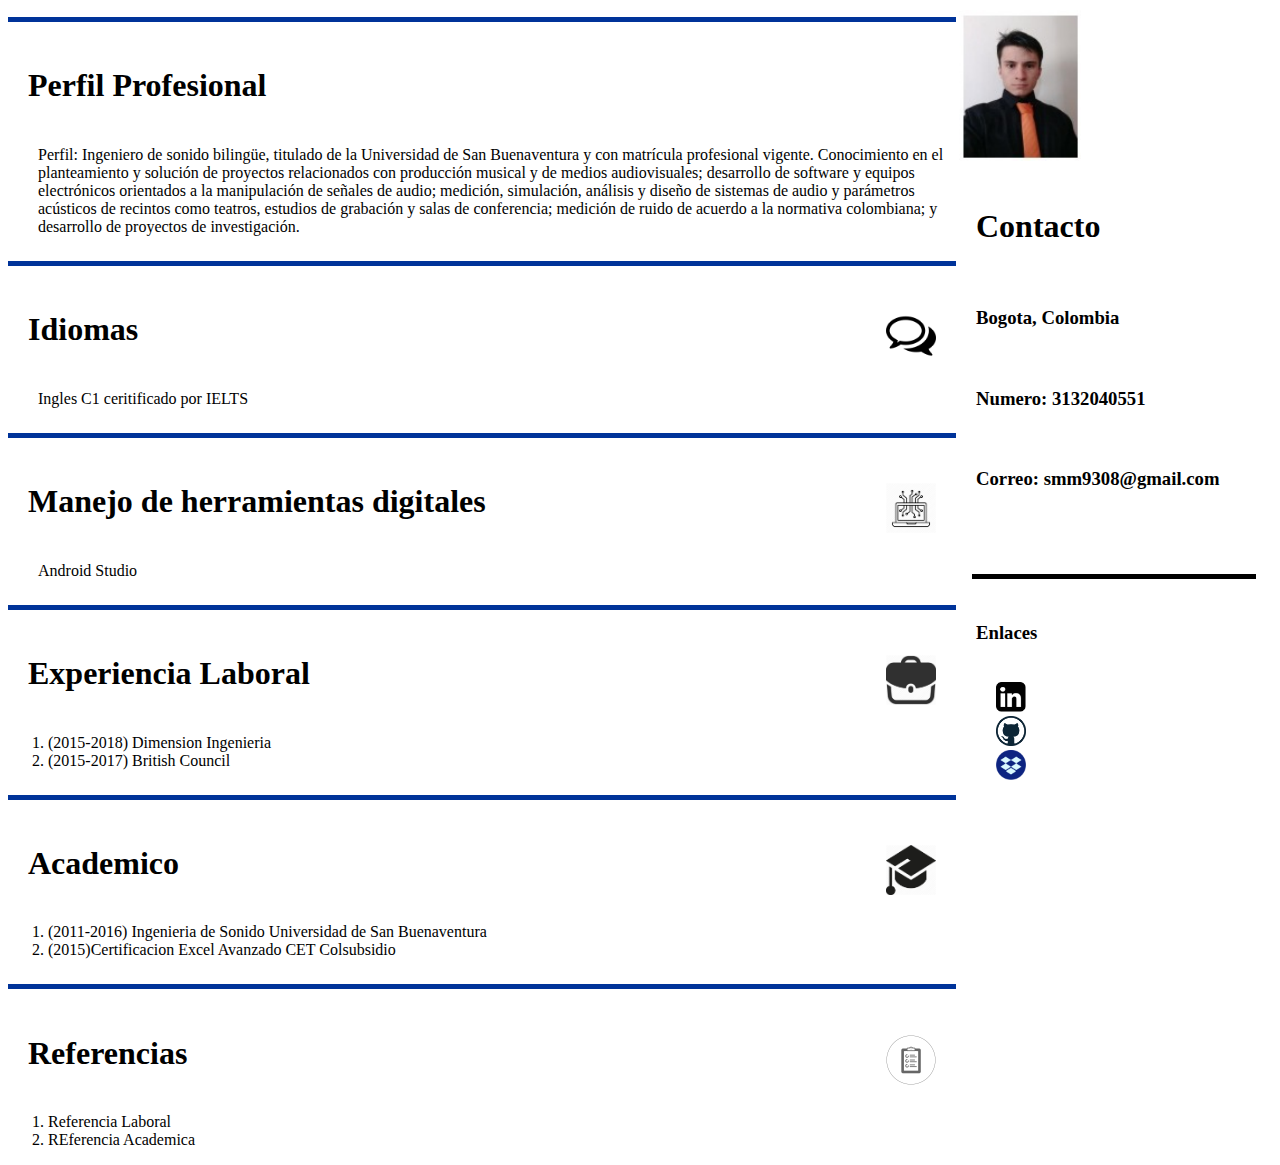
<file: index.html>
<!DOCTYPE html>

<html lang="en" xmlns="http://www.w3.org/1999/xhtml">
	<head>
		<meta charset="utf-8" />
		<title>Sebastian Muñoz</title>
		<link rel="stylesheet" type="text/css" href="css/StyleSheet1.css">
		<script src="js/Script1.js"></script>
	</head>
	<body>
	
		<div>
			<div id="sect_der">
                <div  style="text-align: left"><img src="imagen/fotohoja.png" alt="Smiley face"></div>
                
				<h1>Contacto</h1>
				<h3>Bogota, Colombia</h3>
				<h3>Numero: 3132040551</h3>
				<h3>Correo: smm9308@gmail.com</h3>
                <br /><br />
                <svg id="barra_negra"></svg>
				<h3>Enlaces</h3>

                <ul>
                    <li><a href=https://www.linkedin.com/in/sebastian-mu%C3%B1oz-mora-70799863><img src="imagen/linkedin.png" style="width:30px; height:30px;"/></a></li>
                    <li><a href=https://github.com/SebastianMunozMora><img src="imagen/git.png" style="width:30px; height:30px;" /></a></li>
                    <li><a href=https://www.dropbox.com><img src="imagen/dropbox.png" style="width:30px; height:30px;" /></a></li>
                </ul>
			</div>
            <div id="sect_izq">
                <svg></svg>
                <h1>Perfil Profesional</h1>
                <p>
                    Perfil: Ingeniero de sonido bilingüe, titulado de la Universidad de San Buenaventura y
                    con matrícula profesional vigente. Conocimiento en el planteamiento y solución de
                    proyectos relacionados con producción musical y de medios audiovisuales; desarrollo de
                    software y equipos electrónicos orientados a la manipulación de señales de audio;
                    medición, simulación, análisis y diseño de sistemas de audio y parámetros acústicos de
                    recintos como teatros, estudios de grabación y salas de conferencia; medición de ruido de
                    acuerdo a la normativa colombiana; y desarrollo de proyectos de investigación.
                </p>
                <svg></svg>
                <h1>Idiomas <img src="imagen/idioma.png" alt="idioma" style="width:50px; height:50px; float:right"></h1>
                <p>Ingles C1 ceritificado por IELTS</p>
                <svg></svg>
                <h1>Manejo de herramientas digitales <img src="imagen/digital.png" alt="digital" style="width:50px; height:50px; float:right"></h1>
                <p>Android Studio</p>
                <svg></svg>
                <h1>Experiencia Laboral <img src="imagen/work.png" alt="work" style="width:50px; height:50px; float:right"></h1>
                <ol>
                    <li>(2015-2018) Dimension Ingenieria</li>
                    <li> (2015-2017) British Council</li>
                </ol>
                <svg></svg>
                <h1>Academico <img src="imagen/academic.png" alt="academic" style="width:50px; height:50px; float:right"></h1>
               
                <ol>
                    <li>(2011-2016) Ingenieria de Sonido Universidad de San Buenaventura</li>
                    <li>(2015)Certificacion Excel Avanzado CET Colsubsidio</li>
                </ol>
                <svg></svg>
                <h1>Referencias <img src="imagen/referencias.png" alt="referencias" style="width:50px; height:50px; float:right"></h1>
                <ol>
                    <li>Referencia Laboral</li>
                    <li>REferencia Academica</li>
                </ol>
            </div>
		</div>
	</body>
</html>
</file>
<file: css/StyleSheet1.css>
﻿body
{
	
}
svg {
  background-color: #003399;
  width:100%;
  height: 5px;
}
#sect_der {
	float:right;	
	
	width: 25%;
	text-align: center;
} 
#sect_izq {
	
	width: 75%;

    text-align: center;
} 
h1{
	padding: 20px;
	text-align: left;
}

h3{
	padding: 20px;
	text-align: left;
}
p{
	padding-left: 30px;
	text-align: left;
}
ol {
    text-align: left;
    
}
ul {
    text-align: left;
    list-style: none;
}
h2 {
    text-align: left;
}
#barra_negra {
    width: 90%;
   text-align: center;
    background-color: black;
    
}
</file>
